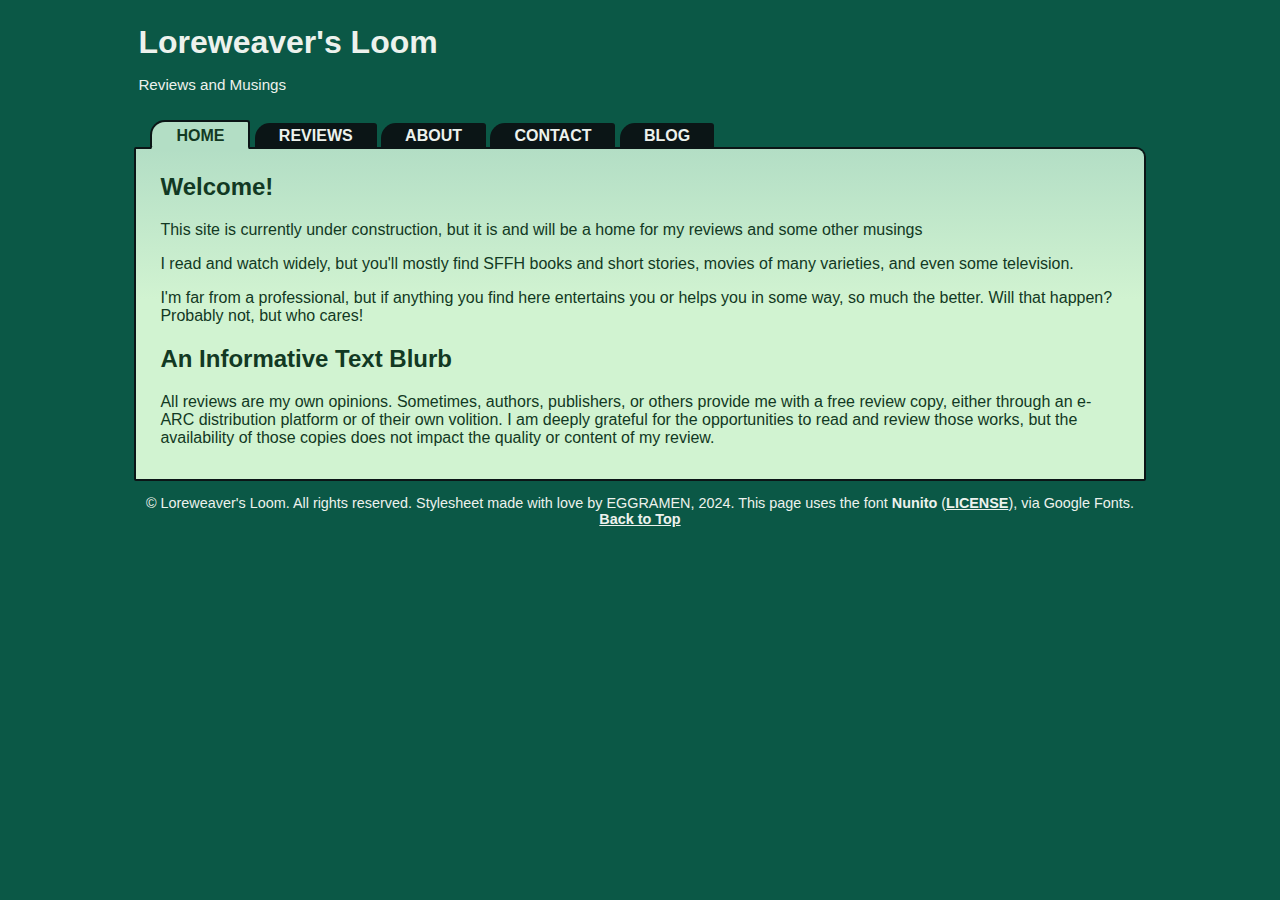
<file: index.html>
<!DOCTYPE html>
<html>
  <head>
    <meta charset="UTF-8">
    <meta name="viewport" content="width=device-width, initial-scale=1.0">
    <title>Loreweaver's Loom</title>
    <!-- You will need to change this link here to the path of wherever you store this CSS on your own site. -->
    <link href="style.css" rel="stylesheet" type="text/css" media="all">
  </head>
  <body>
  
  <div class=wrapper>
  <span id=top></span>
  <div class=header>
    <h1>Loreweaver's Loom</h1>
    <p>Reviews and Musings </p></div>
    <nav class=navigation>
      <a class="nav-button current-page">Home</a>
      <a class="nav-button" href="reviews.html">Reviews</a>
      <a class="nav-button" href="about.html">About</a>
      <a class="nav-button" href="contact.html">Contact</a>
      <a class="nav-button" href="blog.html">blog</a>
    </nav>
    
    <main class=main>
      <div class=main-inner>
        <h2>Welcome!</h2>
        <p>This site is currently under construction, but it is and will be a home for my reviews and some other musings</p>
                                          <p> I read and watch widely, but you'll mostly find SFFH books and short stories, movies of many varieties, and even some television. </P>
                                          <p>I'm far from a professional, but if anything you find here entertains you or helps you in some way, so much the better. Will that happen? Probably not, but who cares! </p>
        <h2>An Informative Text Blurb</h2>
										<p>
											All reviews are my own opinions. Sometimes, authors, publishers, or others provide me with a free review copy, either through an e-ARC distribution platform or of their own volition.
											I am deeply grateful for the opportunities to read and review those works, but the availability of those copies does not impact the quality or content of my review. 
										</p>

      </div>
    </main>
    <div class=footer><p>&copy; Loreweaver's Loom. All rights reserved. Stylesheet made with love by EGGRAMEN, 2024. This page uses the font <b>Nunito</b> (<a href="https://fonts.google.com/specimen/Nunito/license">LICENSE</a>),  via Google Fonts. <a href=#top>Back to Top</a></p></div>
  </div>
  </body>
</html>
</file>
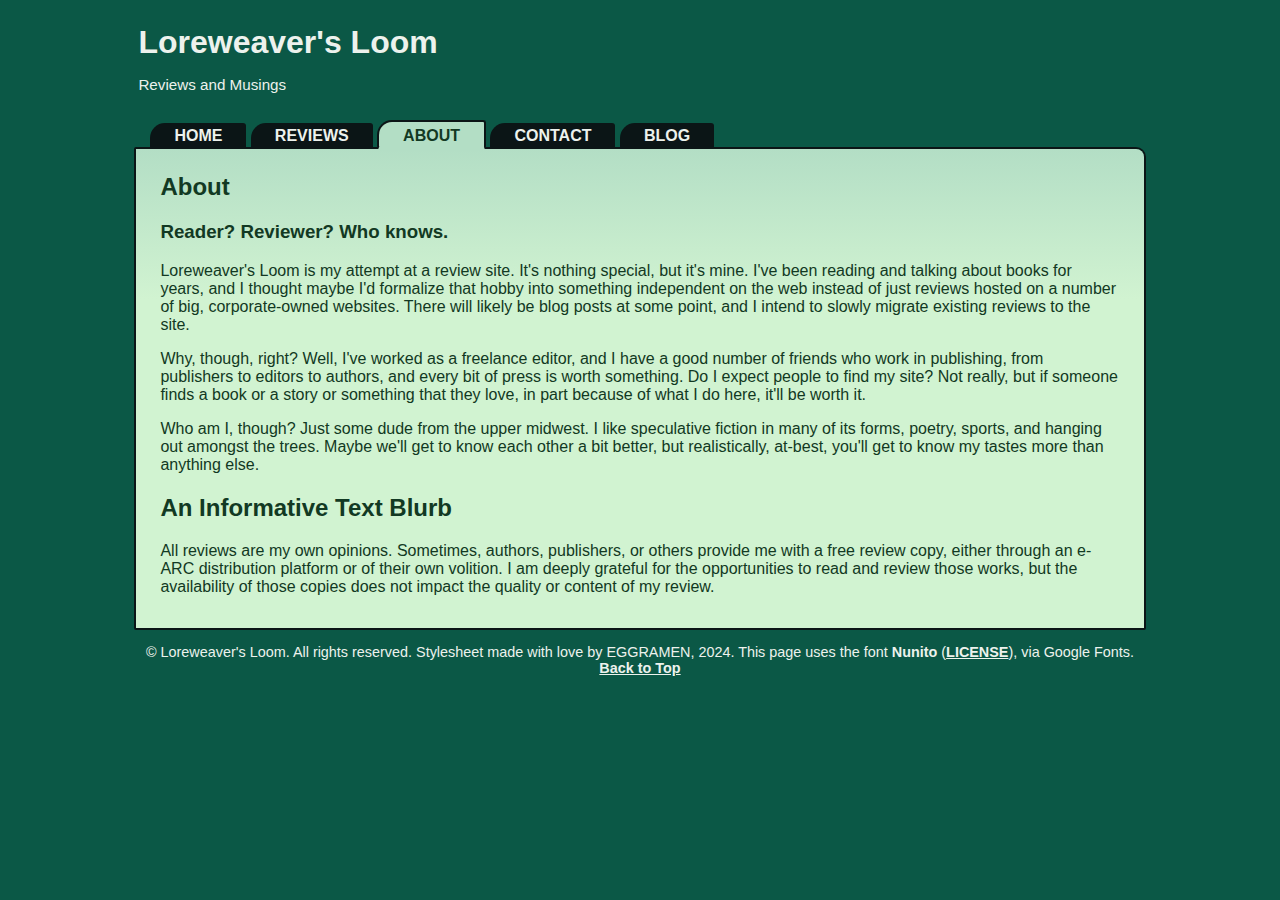
<file: about.html>
<!DOCTYPE html>
<html>
  <head>
    <meta charset="UTF-8">
    <meta name="viewport" content="width=device-width, initial-scale=1.0">
    <title>Loreweaver's Loom</title>
    <!-- You will need to change this link here to the path of wherever you store this CSS on your own site. -->
    <link href="style.css" rel="stylesheet" type="text/css" media="all">
  </head>
  <body>
  
  <div class=wrapper>
  <span id=top></span>
  <div class=header>
    <h1>Loreweaver's Loom</h1>
    <p>Reviews and Musings </p></div>
    <nav class=navigation>
      <a class="nav-button" href="index.html">Home</a>
      <a class="nav-button" href="reviews.html">Reviews</a>
      <a class="nav-button current-page">About</a>
      <a class="nav-button" href="contact.html">Contact</a>
      <a class="nav-button" href="blog.html">blog</a>
    </nav>
    
    <main class=main>
      <div class=main-inner>
        <h2>About</h2>
	<h3>Reader? Reviewer? Who knows.</h3>
        <p>Loreweaver's Loom is my attempt at a review site. It's nothing special, but it's mine. I've been reading and talking about books for years, and I thought maybe I'd formalize that hobby into something independent on the web instead of just reviews hosted on a number of big, corporate-owned websites. There will likely be blog posts at some point, and I intend to slowly migrate existing reviews to the site.</p>

<p>Why, though, right? Well, I've worked as a freelance editor, and I have a good number of friends who work in publishing, from publishers to editors to authors, and every bit of press is worth something. Do I expect people to find my site? Not really, but if someone finds a book or a story or something that they love, in part because of what I do here, it'll be worth it.</p>

<p>Who am I, though? Just some dude from the upper midwest. I like speculative fiction in many of its forms, poetry, sports, and hanging out amongst the trees. Maybe we'll get to know each other a bit better, but realistically, at-best, you'll get to know my tastes more than anything else.</p>
        <h2>An Informative Text Blurb</h2>
										<p>
											All reviews are my own opinions. Sometimes, authors, publishers, or others provide me with a free review copy, either through an e-ARC distribution platform or of their own volition.
											I am deeply grateful for the opportunities to read and review those works, but the availability of those copies does not impact the quality or content of my review. 
										</p>

      </div>
    </main>
    <div class=footer><p>&copy; Loreweaver's Loom. All rights reserved. Stylesheet made with love by EGGRAMEN, 2024. This page uses the font <b>Nunito</b> (<a href="https://fonts.google.com/specimen/Nunito/license">LICENSE</a>),  via Google Fonts. <a href=#top>Back to Top</a></p></div>
  </div>
  </body>
</html>
</file>
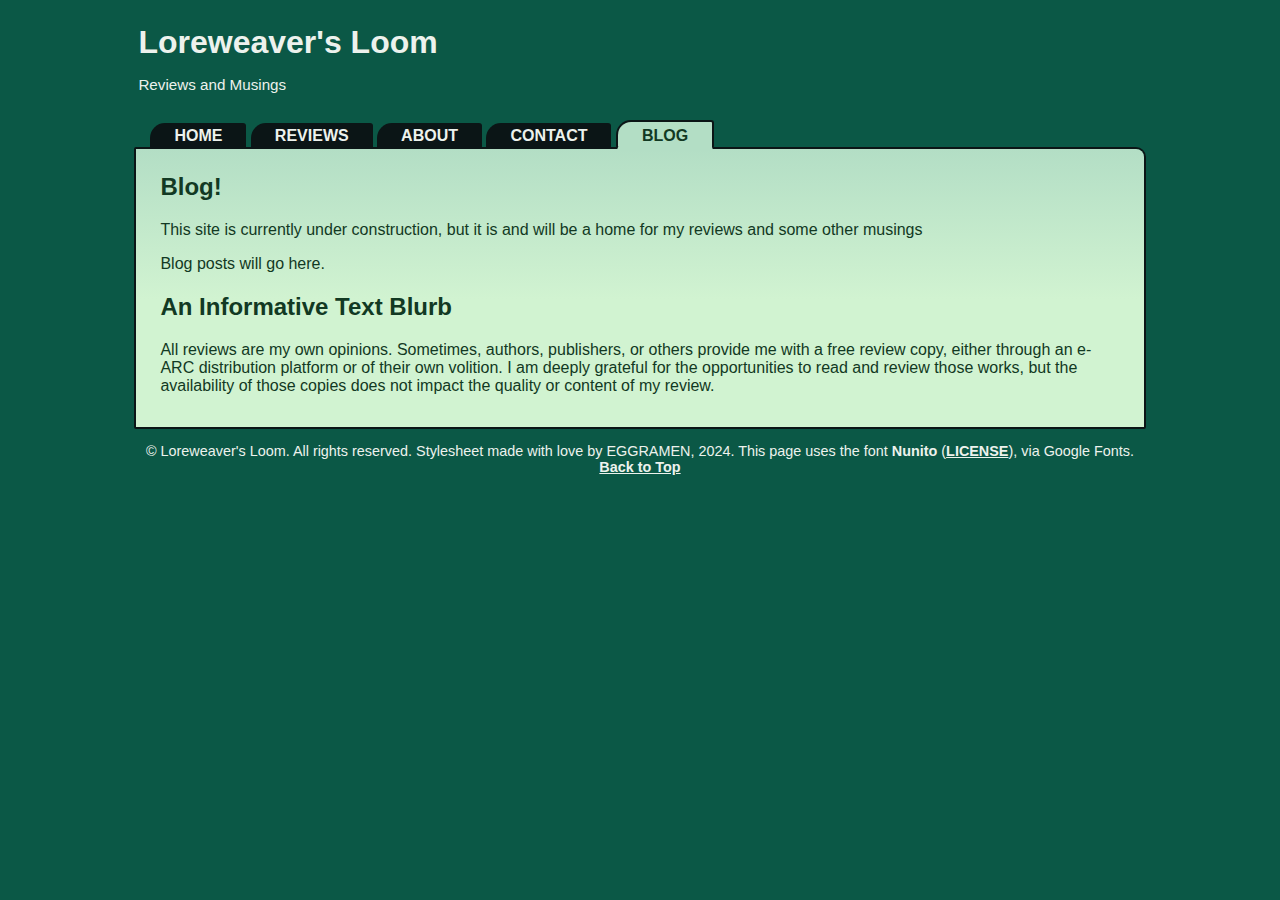
<file: blog.html>
<!DOCTYPE html>
<html>
  <head>
    <meta charset="UTF-8">
    <meta name="viewport" content="width=device-width, initial-scale=1.0">
    <title>Loreweaver's Loom</title>
    <!-- You will need to change this link here to the path of wherever you store this CSS on your own site. -->
    <link href="style.css" rel="stylesheet" type="text/css" media="all">
  </head>
  <body>
  
  <div class=wrapper>
  <span id=top></span>
  <div class=header>
    <h1>Loreweaver's Loom</h1>
    <p>Reviews and Musings </p></div>
    <nav class=navigation>
      <a class="nav-button" href="index.html">Home</a>
      <a class="nav-button" href="reviews.html">Reviews</a>
      <a class="nav-button" href="about.html">About</a>
      <a class="nav-button" href="contact.html">Contact</a>
      <a class="nav-button current-page">blog</a>
    </nav>
    
    <main class=main>
      <div class=main-inner>
        <h2>Blog!</h2>
        <p>This site is currently under construction, but it is and will be a home for my reviews and some other musings</p>
        <p>Blog posts will go here. </p>
        <h2>An Informative Text Blurb</h2>
										<p>
											All reviews are my own opinions. Sometimes, authors, publishers, or others provide me with a free review copy, either through an e-ARC distribution platform or of their own volition.
											I am deeply grateful for the opportunities to read and review those works, but the availability of those copies does not impact the quality or content of my review. 
										</p>

      </div>
    </main>
    <div class=footer><p>&copy; Loreweaver's Loom. All rights reserved. Stylesheet made with love by EGGRAMEN, 2024. This page uses the font <b>Nunito</b> (<a href="https://fonts.google.com/specimen/Nunito/license">LICENSE</a>),  via Google Fonts. <a href=#top>Back to Top</a></p></div>
  </div>
  </body>
</html>
</file>
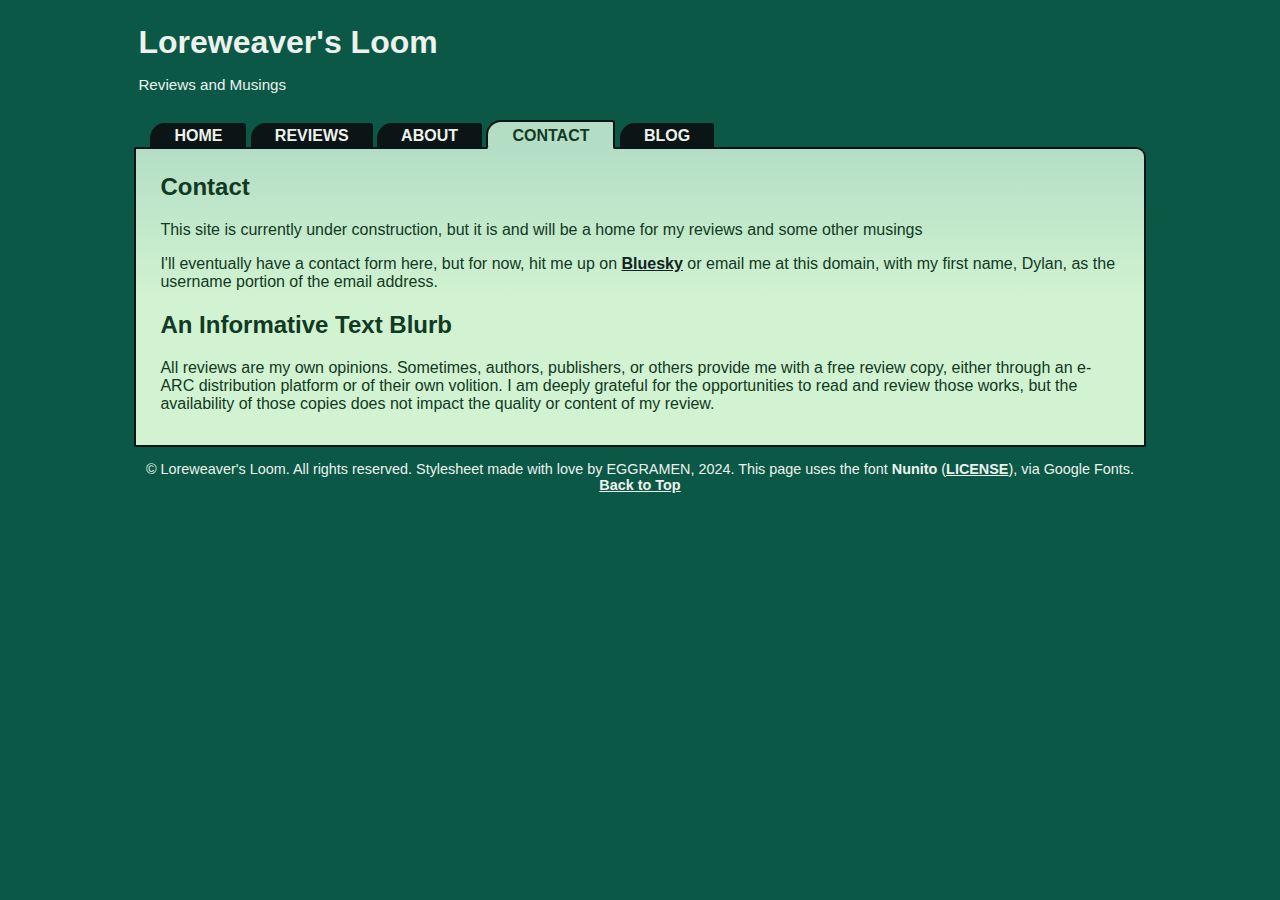
<file: contact.html>
<!DOCTYPE html>
<html>
  <head>
    <meta charset="UTF-8">
    <meta name="viewport" content="width=device-width, initial-scale=1.0">
    <title>Loreweaver's Loom</title>
    <!-- You will need to change this link here to the path of wherever you store this CSS on your own site. -->
    <link href="style.css" rel="stylesheet" type="text/css" media="all">
  </head>
  <body>
  
  <div class=wrapper>
  <span id=top></span>
  <div class=header>
    <h1>Loreweaver's Loom</h1>
    <p>Reviews and Musings </p></div>
    <nav class=navigation>
      <a class="nav-button" href="index.html">Home</a>
      <a class="nav-button" href="reviews.html">Reviews</a>
      <a class="nav-button" href="about.html">About</a>
      <a class="nav-button current-page">Contact</a>
      <a class="nav-button" href="blog.html">blog</a>
    </nav>
    
    <main class=main>
      <div class=main-inner>
        <h2>Contact</h2>
        <p>This site is currently under construction, but it is and will be a home for my reviews and some other musings</p>
        <p>I'll eventually have a contact form here, but for now, hit me up on <a href="https://bsky.app/profile/schnabeldylan.loreweaversloom.com">Bluesky</a> or email me at this domain, with my first name, Dylan, as the username portion of the email address.</p>
        <h2>An Informative Text Blurb</h2>
										<p>
											All reviews are my own opinions. Sometimes, authors, publishers, or others provide me with a free review copy, either through an e-ARC distribution platform or of their own volition.
											I am deeply grateful for the opportunities to read and review those works, but the availability of those copies does not impact the quality or content of my review. 
										</p>

      </div>
    </main>
    <div class=footer><p>&copy; Loreweaver's Loom. All rights reserved. Stylesheet made with love by EGGRAMEN, 2024. This page uses the font <b>Nunito</b> (<a href="https://fonts.google.com/specimen/Nunito/license">LICENSE</a>),  via Google Fonts. <a href=#top>Back to Top</a></p></div>
  </div>
  </body>
</html>
</file>
<file: style.css>
/* LICENSE: https://fonts.google.com/specimen/Nunito/license */
/* <uniquifier>: Use a unique and descriptive class name
 <weight>: Use a value from 200 to 1000 */

 .nunito-fonts {
  font-family: "Nunito", sans-serif;
  font-optical-sizing: auto;
  font-weight: weight;
  font-style: normal;
}

body {
  color: #edf2ed;
  background: #0b5846;
  font-family: "Nunito", sans-serif;
  font-size: 1rem;
  }
  
a {
  color: inherit;
  font-weight: bold;
  }
  
a:focus {  
  outline: 2px solid #16cf54;
  }
  
hr {
  border-color: #13641f;
  margin: 1.75rem 1.5rem;
  }
  
blockquote {
  border-left: 2px solid;
  margin: 0.1rem 0.5rem;
  padding: 1px 1rem;
  }

/* Main container; all content goes in here. */  
.wrapper {
  margin: 2rem 10rem;
  }

/* Top section with page title, optional description.*/
.header {
  padding: 0 0.25rem 0.75rem 0.25rem;
  }
  
.header h1 {
  margin: 0.15em 0;
  font-weight: bold;
  }
  
.header p {
  font-size: 0.95em;
  }
  
/* The navbar of tabs. The illusion of a tab connecting into the main box is created by
 * giving the nav tab links an extra thick bottom border that covers the top border of
 * the main content box, and making the "current" tab's bottom border the same color
 * as the inside of the box. 
 * Some padding trickery is needed to maintain this illusion without weird janky corner
 * bits being visible, so if you change the border thickness, BE AWARE you may need to
 * fiddle with this to make everything look nice again. 
 */
.navigation {
  margin-bottom: -2px; /* cover the top border of the main box */
  margin-left: 1rem; /* so the leftmost tab, if selected, doesn't create a weird border gap at the side. */
  }
  
.navigation a {
  color: #edf2ed;
  font-weight: bold;
  text-decoration: none;
  text-transform: uppercase;
  line-height: 1.05rem; /* our padding trick makes buttons weirdly tall, so this helps fix it */
  }
  
.nav-button {
  background: #0b1516;
  padding: 0.35em 1.5em 0em 1.5em;
  border-radius: 15px 3px 0 0;
  display: inline-block;
  text-align: center;
  border-bottom: 4px solid #0b1516;
  }
  
/* For the link to the page you're currently on. */
.navigation .current-page {
  background: #b3dec5;
  color: #123923;
  border: 2px solid #0b1516;
  border-bottom: 4px solid #b3dec5;
  margin-bottom: -2px; /* fiddly trickery to make the 'tab connecting to main' illusion work. */
  padding-top: 6px;
  padding-bottom: 2px;
  border-radius: 15px 3px 5px 5px; /* round bottom corners to minimize visibly janky edges */
  }
  
.nav-button:focus-within {
  outline: 2px solid #00cb72;
  background: #00513e;
  border-bottom-color: #00513e;
  }
  

/* The main content of the page goes in here. */
.main {
  border: 2px solid #0b1516;
  border-radius: 2px 10px 2px 2px;
  overflow: hidden; /*so background doesn't overflow corners*/
  }
  
.main a {
  color: #102323;
  }
    
.main-inner {
  background: #edf2ed;
  color: #123923;
  background: linear-gradient(#b3dec5 0px, #d1f3d1 150px);
  padding: 0.25rem 1.5rem 1rem 1.5rem;
  display: block;
  }
  
/* Prevent large image overflow. */
.main-inner img {
  max-width: 100%;
  height: auto;
  }
  

/*Text outside the box, at the bottom of the page.*/
.footer {
  font-size: 0.9em;
  text-align: center;
  }


/* For narrower screens. */
@media (max-width: 1280px) {
  .wrapper {
    width: 80%;
    margin: 1.5rem auto;
    }
  }

@media (max-width: 800px) {
  .wrapper {
    width: 87%;
    margin: 1rem auto;
    }
  }
  
/* Rearrange into column format for mobile. */
@media (orientation: portrait), (max-width: 750px) {
  .wrapper {
    width: 95%;
   }
   
  .header {
    padding-bottom: 1px;
    }
   
  .navigation {
   margin: 0;
   }
   
   /* Since the 'tab' look doesn't work in a vertical layout, undo our fiddly padding/border tricks and do something more normal instead. */
  .nav-button {
    font-size: 1.05em;
    text-align: center;
    display: block;
    padding: 0.5rem 1.5rem;
    margin: 0.375rem 0;
    border-radius: 5px;
    }
  
  .navigation .current-page {
    border-bottom: 2px solid #0b1516;
    margin-bottom: 0.375rem;
    padding: 0.5rem 1.5rem;
    border-radius: 5px;
    }
  
  .main {
    border-radius: 2px; 
    }
  }
  
/* Alternate color scheme for browsers preferring dark mode. 
 * If you change the color scheme and don't care to maintain this,
 * just remove this media query section. */
@media (prefers-color-scheme: dark) {
  body {
    background: #141615;
    color: #6af155;
    }
    
  .nav-button {
    background: #006850;
    border-bottom: 4px solid #006850;
    }
    
  .navigation .current-page {
    background: #174522;
    color: #edf2ed;
    border: 2px solid #006850;
    border-bottom: 4px solid #174522;
    }
    
  /* Buttons display slightly differently on mobile -- make sure the border colors are correct! */
  @media(orientation: portrait), (max-width:750px) {
    .navigation .current-page {
      border-bottom: 2px solid #006850;
      }
    }
  
  .main {
    border: 2px solid #006850;
    }
    
  .main-inner {
    background: #09120a;
    color: #edf2ed;
    background: linear-gradient(#174522 0px, #0b1516 150px);
    }
    
  .main-inner a {
    color: #4cde3e;
    }
}

.card {
  /* Add shadows to create the "card" effect */
  box-shadow: 0 4px 8px 0 rgba(0,0,0,0.2);
  transition: 0.3s;
  background: #123923;
  width: 25%;
  text-align: center;
  border-radius: 10px;
}
/* On mouse-over, add a deeper shadow */
.card:hover {
  box-shadow: 0 8px 16px 0 rgba(0,0,0,0.2);
}

/* Add some padding inside the card container */
.container {
  padding: 2px 16px;
  background: #123923;
  border-radius: 10px;
}
</file>
